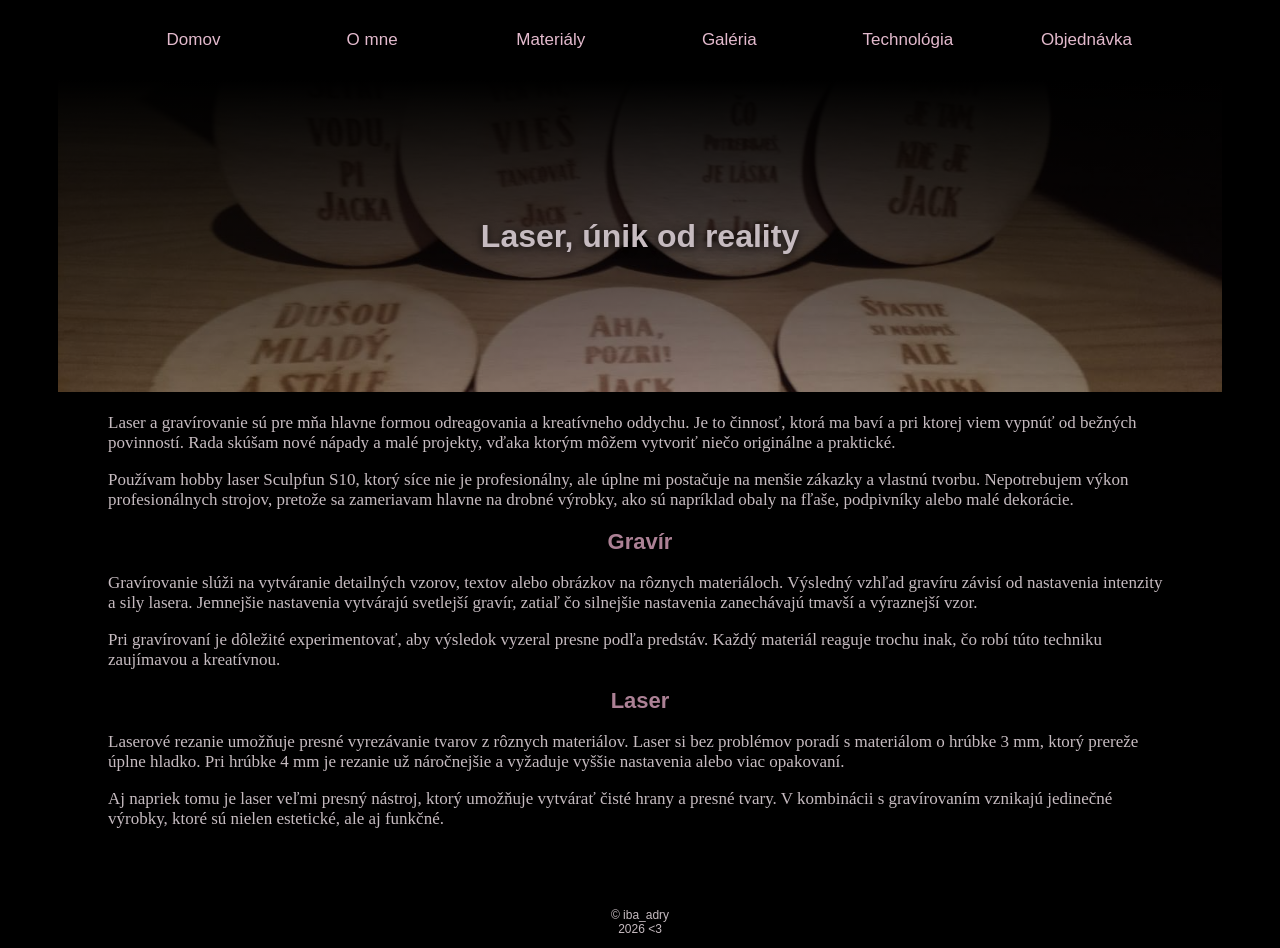
<file: index.html>
<!doctype html>
<html lang="sk">
<head>
    <meta charset="UTF-8">
    <meta name="viewport"
          content="width=device-width, user-scalable=no, initial-scale=1.0, maximum-scale=1.0, minimum-scale=1.0">
    <meta http-equiv="X-UA-Compatible" content="ie=edge">
    <title>Moje hobby, môj laser</title>

<!--    Link external CSS stylesheet to HTML pages-->
    <link rel="stylesheet" href="css/style.css">
</head>

<body>
<nav>
    <ul class="main_menu">
        <li><a href="index.html">Domov</a></li>
        <li><a href="About_me.html">O mne</a></li>
        <li><a href="Materials.html">Materiály</a></li>
        <li><a href="Gallery.html">Galéria</a></li>
        <li><a href="Technology.html">Technológia</a></li>
        <li><a href="Order.html">Objednávka</a></li>
    </ul>
</nav>

<header>
    <!-- Header - title -->
    <h1 class="hero">Laser, únik od reality</h1>
</header>

<main>
    <!-- Basic information about laser & engraving -->
    <article>
        <p>
            Laser a gravírovanie sú pre mňa hlavne formou odreagovania a kreatívneho oddychu. Je to činnosť, ktorá ma
            baví a pri ktorej viem vypnúť od bežných povinností. Rada skúšam nové nápady a malé projekty, vďaka ktorým
            môžem vytvoriť niečo originálne a praktické.
        </p>
        <p>
            Používam hobby laser Sculpfun S10, ktorý síce nie je profesionálny, ale úplne mi postačuje na menšie zákazky
            a vlastnú tvorbu. Nepotrebujem výkon profesionálnych strojov, pretože sa zameriavam hlavne na drobné
            výrobky, ako sú napríklad obaly na fľaše, podpivníky alebo malé dekorácie.
        </p>
    </article>

    <h2> <!-- Two subheadings, divided into two categories -->
        Gravír
    </h2>

    <article>
        <p>
            Gravírovanie slúži na vytváranie detailných vzorov, textov alebo obrázkov na rôznych materiáloch. Výsledný
            vzhľad gravíru závisí od nastavenia intenzity a sily lasera. Jemnejšie nastavenia vytvárajú svetlejší
            gravír, zatiaľ čo silnejšie nastavenia zanechávajú tmavší a výraznejší vzor.
        </p>
        <p>
            Pri gravírovaní je dôležité experimentovať, aby výsledok vyzeral presne podľa predstáv. Každý materiál
            reaguje trochu inak, čo robí túto techniku zaujímavou a kreatívnou.
        </p>
    </article>

    <h2>
        Laser
    </h2>

    <article>
        <p>
            Laserové rezanie umožňuje presné vyrezávanie tvarov z rôznych materiálov. Laser si bez problémov poradí s
            materiálom o hrúbke 3 mm, ktorý prereže úplne hladko. Pri hrúbke 4 mm je rezanie už náročnejšie a vyžaduje
            vyššie nastavenia alebo viac opakovaní.
        </p>
        <p>
            Aj napriek tomu je laser veľmi presný nástroj, ktorý umožňuje vytvárať čisté hrany a presné tvary. V
            kombinácii s gravírovaním vznikajú jedinečné výrobky, ktoré sú nielen estetické, ale aj funkčné.
        </p>
    </article>
</main>
<footer>
    <p>
        © iba_adry <br>
        2026 &lt;3
    </p>
</footer>
</body>
</html>
</file>
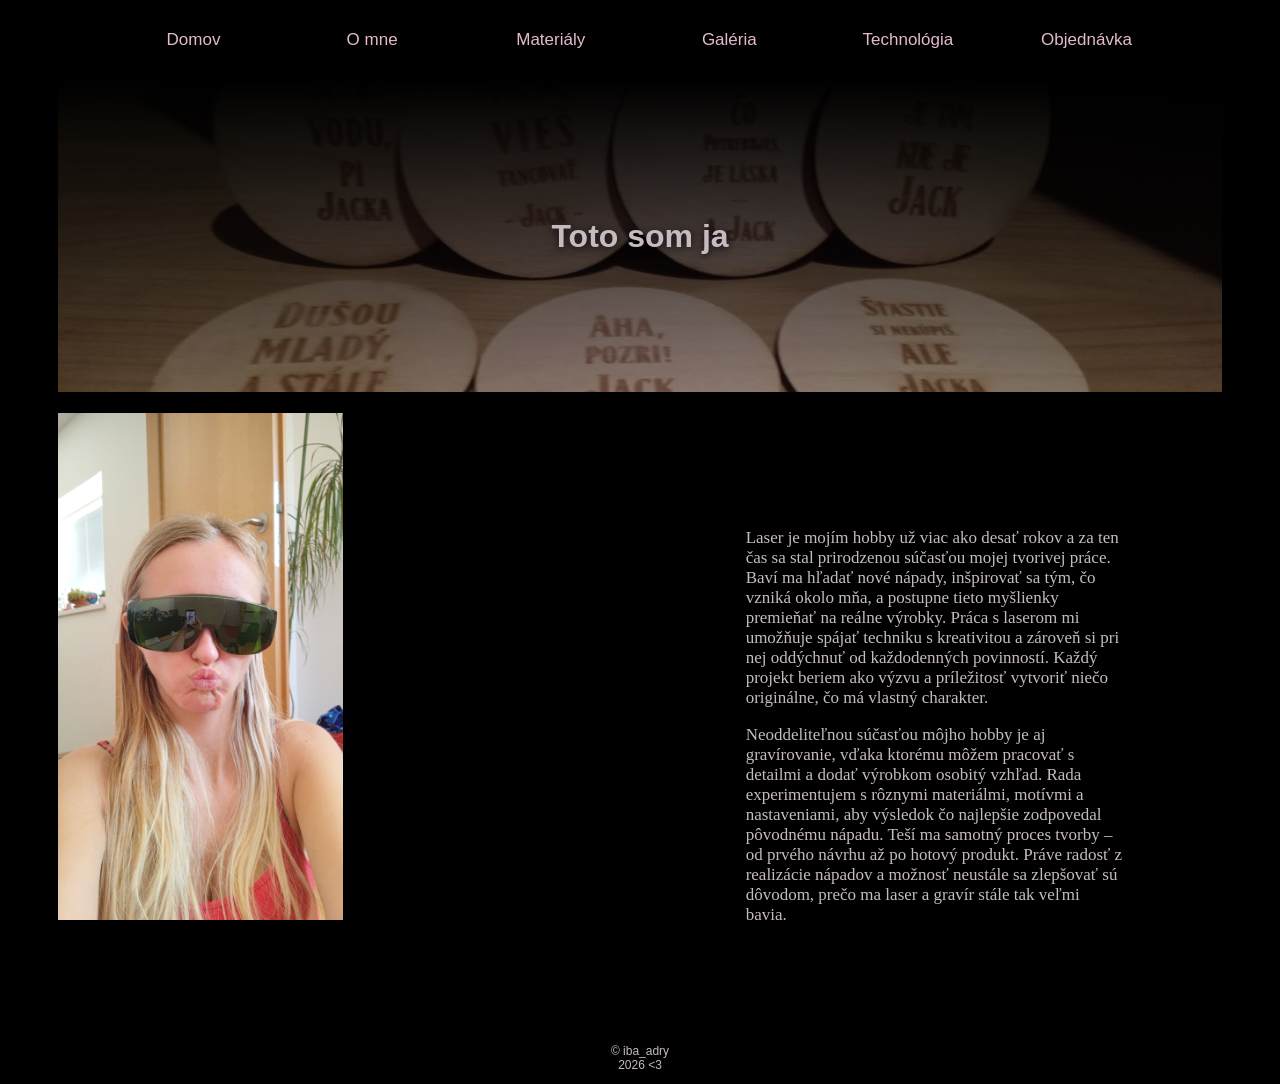
<file: About_me.html>
<!doctype html>
<html lang="sk">
<head>
    <meta charset="UTF-8">
    <meta name="viewport"
          content="width=device-width, user-scalable=no, initial-scale=1.0, maximum-scale=1.0, minimum-scale=1.0">
    <meta http-equiv="X-UA-Compatible" content="ie=edge">
    <title>O_mne</title>
    <!--    Link external CSS stylesheet to HTML pages-->
    <link rel="stylesheet" href="css/style.css">
</head>
<body>
    <nav>
        <ul class="main_menu">
            <li><a href="index.html">Domov</a></li>
            <li><a href="About_me.html">O mne</a></li>
            <li><a href="Materials.html">Materiály</a></li>
            <li><a href="Gallery.html">Galéria</a></li>
            <li><a href="Technology.html">Technológia</a></li>
            <li><a href="Order.html">Objednávka</a></li>
        </ul>
    </nav>

    <header>
        <h1 class="hero">Toto som ja</h1>
    </header>

    <main>
        <section class="image_text">
            <div class="image">
                <img src="images/01.jpg" alt="ja">
            </div>
            <div class="text">
                <article>
                    <p>
                        Laser je mojím hobby už viac ako desať rokov a za ten čas sa stal prirodzenou súčasťou mojej tvorivej práce. Baví ma hľadať nové nápady, inšpirovať sa tým, čo vzniká okolo mňa, a postupne tieto myšlienky premieňať na reálne výrobky. Práca s laserom mi umožňuje spájať techniku s kreativitou a zároveň si pri nej oddýchnuť od každodenných povinností. Každý projekt beriem ako výzvu a príležitosť vytvoriť niečo originálne, čo má vlastný charakter.
                    </p>
                    <p>
                        Neoddeliteľnou súčasťou môjho hobby je aj gravírovanie, vďaka ktorému môžem pracovať s detailmi a dodať výrobkom osobitý vzhľad. Rada experimentujem s rôznymi materiálmi, motívmi a nastaveniami, aby výsledok čo najlepšie zodpovedal pôvodnému nápadu. Teší ma samotný proces tvorby – od prvého návrhu až po hotový produkt. Práve radosť z realizácie nápadov a možnosť neustále sa zlepšovať sú dôvodom, prečo ma laser a gravír stále tak veľmi bavia.
                    </p>
                </article>
            </div>
        </section>
    </main>
<footer>
    <p>
        © iba_adry <br>
        2026 &lt;3
    </p>
</footer>
</body>
</html>
</file>
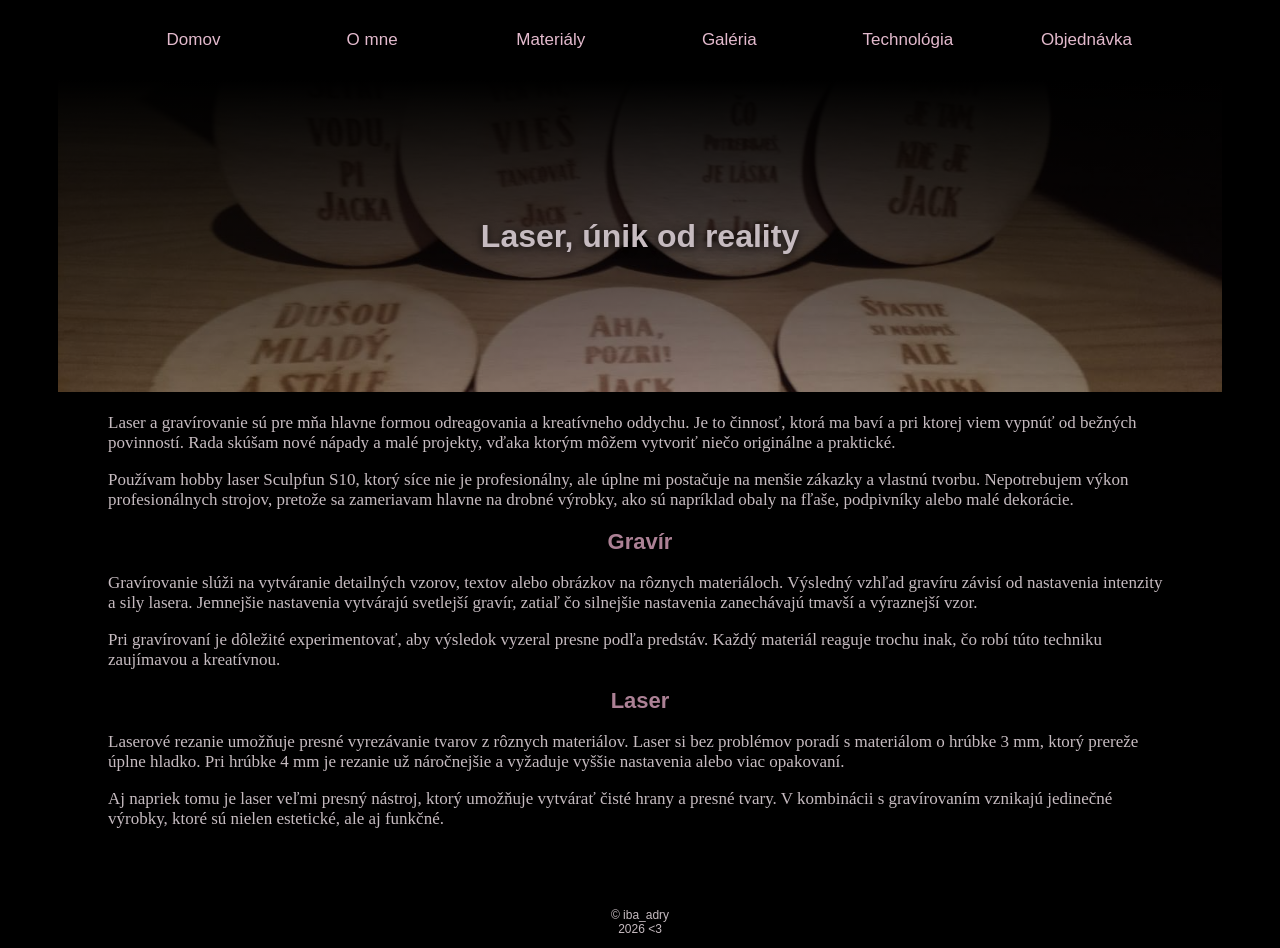
<file: Laser_gravir.html>
<!doctype html>
<html lang="sk">
<head>
    <meta charset="UTF-8">
    <meta name="viewport"
          content="width=device-width, user-scalable=no, initial-scale=1.0, maximum-scale=1.0, minimum-scale=1.0">
    <meta http-equiv="X-UA-Compatible" content="ie=edge">
    <title>Moje hobby, môj laser</title>

<!--    Link external CSS stylesheet to HTML pages-->
    <link rel="stylesheet" href="css/style.css">
</head>

<body>
<nav>
    <ul class="main_menu">
        <li><a href="Laser_gravir.html">Domov</a></li>
        <li><a href="About_me.html">O mne</a></li>
        <li><a href="Materials.html">Materiály</a></li>
        <li><a href="Gallery.html">Galéria</a></li>
        <li><a href="Technology.html">Technológia</a></li>
        <li><a href="Order.html">Objednávka</a></li>
    </ul>
</nav>

<header>
    <!-- Header - title -->
    <h1 class="hero">Laser, únik od reality</h1>
</header>

<main>
    <!-- Basic information about laser & engraving -->
    <article>
        <p>
            Laser a gravírovanie sú pre mňa hlavne formou odreagovania a kreatívneho oddychu. Je to činnosť, ktorá ma
            baví a pri ktorej viem vypnúť od bežných povinností. Rada skúšam nové nápady a malé projekty, vďaka ktorým
            môžem vytvoriť niečo originálne a praktické.
        </p>
        <p>
            Používam hobby laser Sculpfun S10, ktorý síce nie je profesionálny, ale úplne mi postačuje na menšie zákazky
            a vlastnú tvorbu. Nepotrebujem výkon profesionálnych strojov, pretože sa zameriavam hlavne na drobné
            výrobky, ako sú napríklad obaly na fľaše, podpivníky alebo malé dekorácie.
        </p>
    </article>

    <h2> <!-- Two subheadings, divided into two categories -->
        Gravír
    </h2>

    <article>
        <p>
            Gravírovanie slúži na vytváranie detailných vzorov, textov alebo obrázkov na rôznych materiáloch. Výsledný
            vzhľad gravíru závisí od nastavenia intenzity a sily lasera. Jemnejšie nastavenia vytvárajú svetlejší
            gravír, zatiaľ čo silnejšie nastavenia zanechávajú tmavší a výraznejší vzor.
        </p>
        <p>
            Pri gravírovaní je dôležité experimentovať, aby výsledok vyzeral presne podľa predstáv. Každý materiál
            reaguje trochu inak, čo robí túto techniku zaujímavou a kreatívnou.
        </p>
    </article>

    <h2>
        Laser
    </h2>

    <article>
        <p>
            Laserové rezanie umožňuje presné vyrezávanie tvarov z rôznych materiálov. Laser si bez problémov poradí s
            materiálom o hrúbke 3 mm, ktorý prereže úplne hladko. Pri hrúbke 4 mm je rezanie už náročnejšie a vyžaduje
            vyššie nastavenia alebo viac opakovaní.
        </p>
        <p>
            Aj napriek tomu je laser veľmi presný nástroj, ktorý umožňuje vytvárať čisté hrany a presné tvary. V
            kombinácii s gravírovaním vznikajú jedinečné výrobky, ktoré sú nielen estetické, ale aj funkčné.
        </p>
    </article>
</main>
<footer>
    <p>
        © iba_adry <br>
        2026 &lt;3
    </p>
</footer>
</body>
</html>
</file>
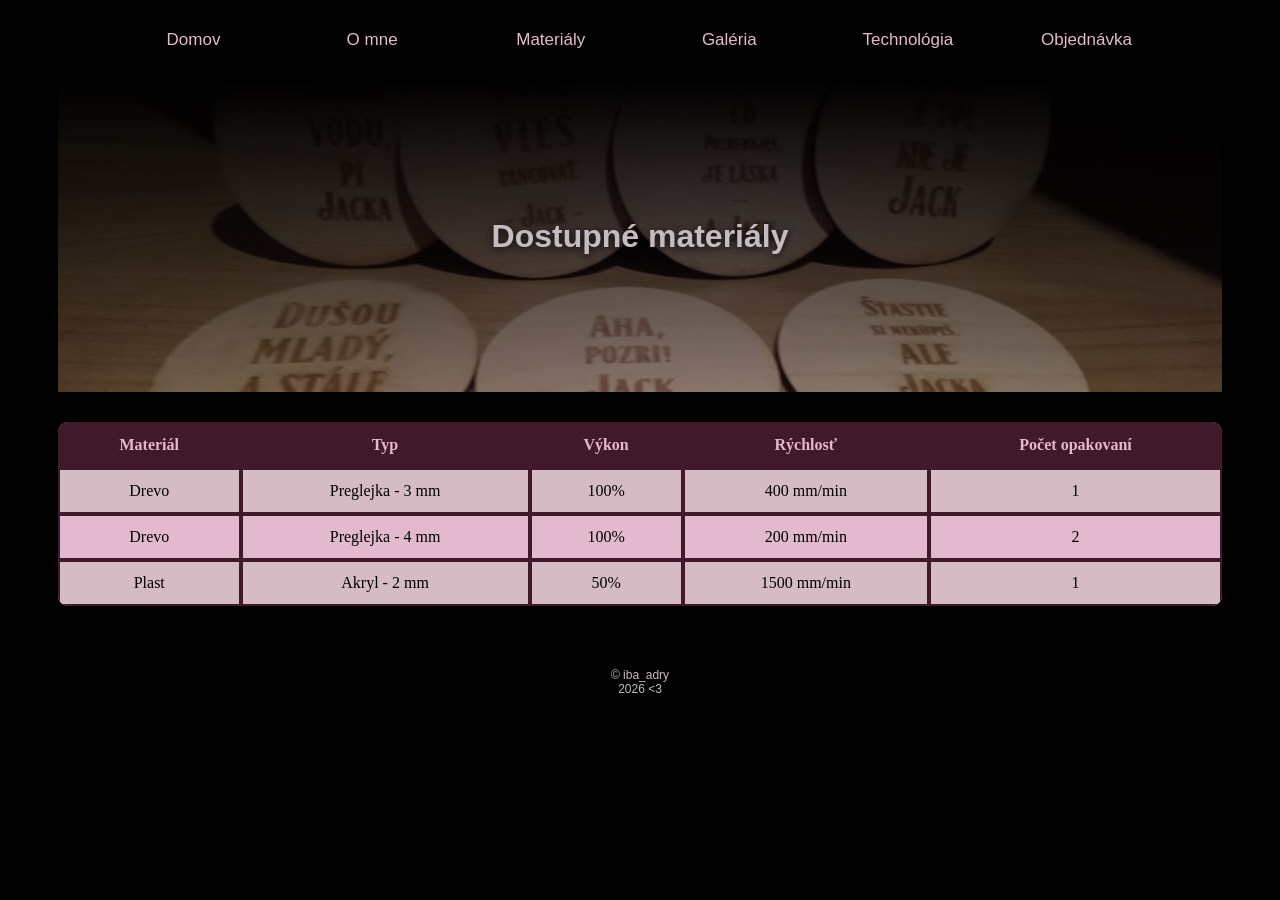
<file: Materials.html>
<!doctype html>
<html lang="sk">
<head>
    <meta charset="UTF-8">
    <meta name="viewport"
          content="width=device-width, user-scalable=no, initial-scale=1.0, maximum-scale=1.0, minimum-scale=1.0">
    <meta http-equiv="X-UA-Compatible" content="ie=edge">
    <title>Materialy</title>
    <!--    Link external CSS stylesheet to HTML pages-->
    <link rel="stylesheet" href="css/style.css">
</head>
<body>
    <nav>
        <ul class="main_menu">
            <li><a href="index.html">Domov</a></li>
            <li><a href="About_me.html">O mne</a></li>
            <li><a href="Materials.html">Materiály</a></li>
            <li><a href="Gallery.html">Galéria</a></li>
            <li><a href="Technology.html">Technológia</a></li>
            <li><a href="Order.html">Objednávka</a></li>
        </ul>
    </nav>

    <main>

        <header>
            <!-- Header - title -->
            <h1 class="hero">Dostupné materiály</h1>
        </header>

        <table id="materialsTable">
            <thead>
            <tr>
                <th>Materiál</th>
                <th>Typ</th>
                <th>Výkon</th>
                <th>Rýchlosť</th>
                <th>Počet opakovaní</th>
            </tr>
            </thead>
            <tbody>
            </tbody>
        </table>

    </main>

<footer>
    <p>
        © iba_adry <br>
        2026 &lt;3
    </p>
</footer>
    <script src="js/materials.js"></script>
</body>
</html>
</file>
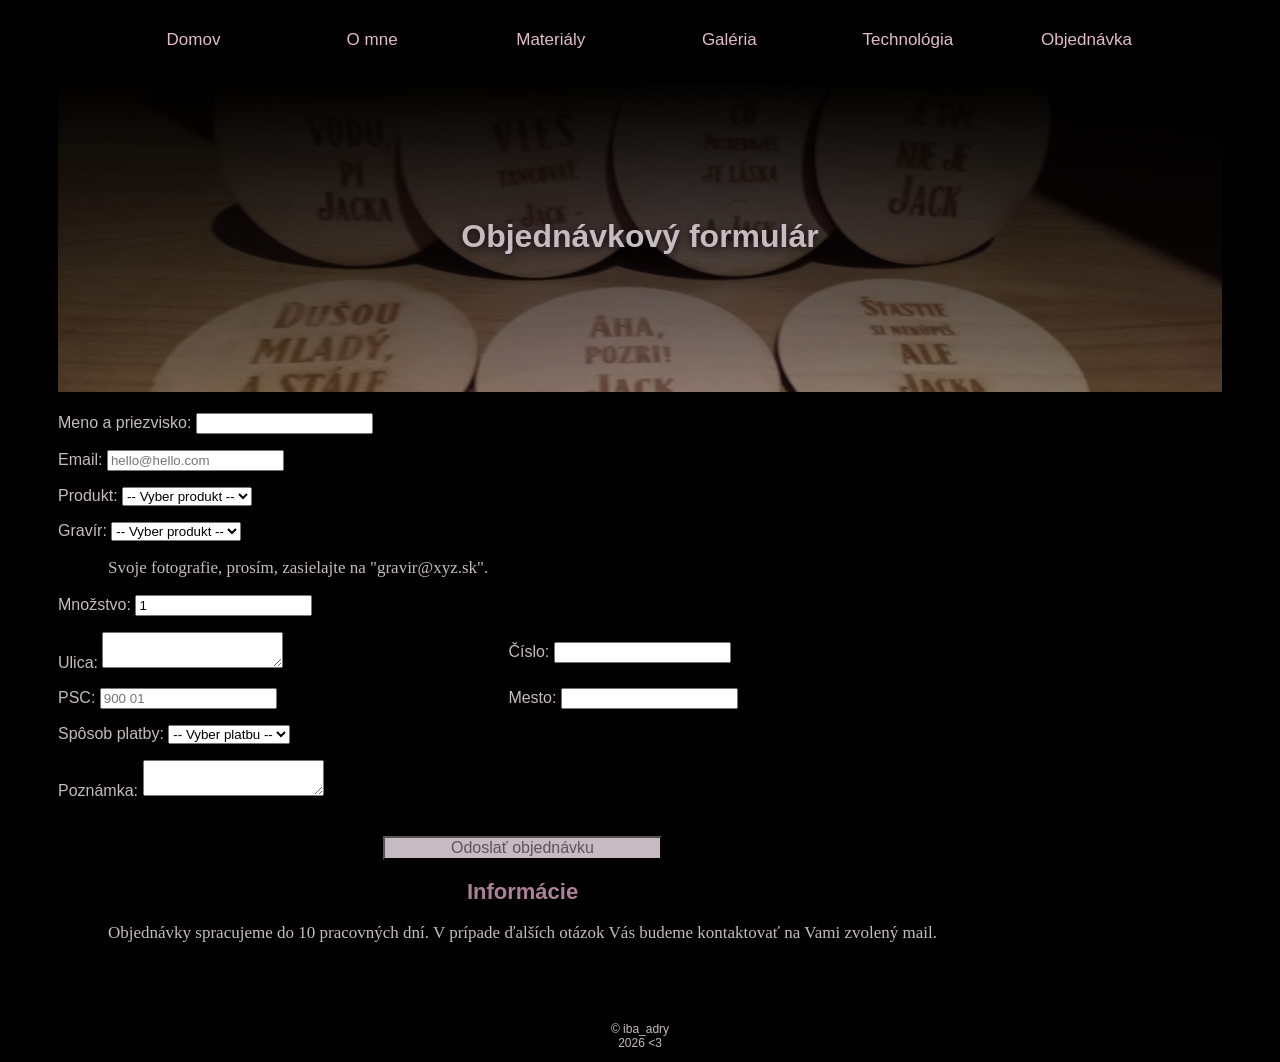
<file: Order.html>
<!doctype html>
<html lang="sk">
<head>
    <meta charset="UTF-8">
    <meta name="viewport"
          content="width=device-width, user-scalable=no, initial-scale=1.0, maximum-scale=1.0, minimum-scale=1.0">
    <meta http-equiv="X-UA-Compatible" content="ie=edge">
    <title>Title</title>
    <!--    Link external CSS stylesheet to HTML pages-->
    <link rel="stylesheet" href="css/style.css">

</head>
<body>
    <nav>
        <ul class="main_menu">
            <li><a href="index.html">Domov</a></li>
            <li><a href="About_me.html">O mne</a></li>
            <li><a href="Materials.html">Materiály</a></li>
            <li><a href="Gallery.html">Galéria</a></li>
            <li><a href="Technology.html">Technológia</a></li>
            <li><a href="Order.html">Objednávka</a></li>
        </ul>
    </nav>

    <header>
        <!-- Header - title -->
        <h1 class="hero">Objednávkový formulár</h1>
    </header>

    <div class="container">
        <main>
            <form id="order-form" novalidate>
                <div>
                    <label for="name">Meno a priezvisko:</label>
                    <input type="text" id="name" required>
                </div>

                <p></p>

                <div>
                    <label for="email">Email:</label>
                    <input type="email" id="email" required placeholder="hello@hello.com">
                </div>

                <p></p>

                <div>
                    <label for="product">Produkt:</label>
                    <select id="product" required>
                        <option value="">-- Vyber produkt --</option>
                        <option value="obal">Obal</option>
                        <option value="varecha">Varecha</option>
                        <option value="doska">Doska na krájanie</option>
                        <option value="other">Iné</option>
                    </select>
                </div>

                <p></p>

                <div>
                    <label for="type">Gravír:</label>
                    <select id="type" required>
                        <option value="">-- Vyber produkt --</option>
                        <option value="none">Bez graviru</option>
                        <option value="gravir">Klasický gravír</option>
                        <option value="fotografia">Fotografia</option>
                        <option value="both">Obe</option>
                    </select>

                </div>

                <article>
                    <p>
                        Svoje fotografie, prosím, zasielajte na "gravir@xyz.sk".
                    </p>
                </article>

                <div>
                    <label for="quantity">Množstvo:</label>
                    <input type="number" id="quantity" min="1" value="1" required>
                </div>

                <p></p>

                <div class="left">
                    <label for="address">Ulica:</label>
                    <textarea id="address" required></textarea>
                </div>

                <div class="right">
                    <label for="number">Číslo:</label>
                    <input type="number" id="number" min="1" required>
                </div>

                <p></p>

                <div class="left">
                    <label for="psc">PSC:</label>
                    <input type="text" id="psc" required pattern="[0-9]{3} ?[0-9]{2}" placeholder="900 01">
                </div>

                <div class="right">
                    <label for="city">Mesto:</label>
                    <input type="text" id="city" required>
                </div>

                <p></p>

                <div>
                    <label for="payment">Spôsob platby:</label>
                    <select id="payment" required>
                        <option value="">-- Vyber platbu --</option>
                        <option value="karta">Platba kartou</option>
                        <option value="dobierka">Dobierka</option>
                        <option value="prevod">Bankový prevod</option>
                    </select>
                </div>

                <p></p>

                <div>
                    <label for="note">Poznámka:</label>
                    <textarea id="note"></textarea>
                </div>

                <p></p>

                <div class="button">
                    <button type="submit">Odoslať objednávku</button>
                </div>

            </form>
        </main>
        <article>
            <h2>Informácie</h2>
            <p>Objednávky spracujeme do 10 pracovných dní. V prípade ďalších otázok Vás budeme kontaktovať na Vami zvolený mail.</p>
        </article>
    </div>
<footer>
    <p>
        © iba_adry <br>
        2026 &lt;3
    </p>
</footer>


    <script>
        const form = document.getElementById('order-form');

        form.addEventListener('submit', function (e) {
            e.preventDefault();

            // Old errors removal
            form.querySelectorAll('.error').forEach(el => el.classList.remove('error'));

            let valid = true;
            const fields = ['name', 'email', 'product', 'type', 'quantity', 'address', 'number', 'psc', 'city', 'payment'];

            fields.forEach(id => {
                const input = document.getElementById(id);
                const wrapper = input.closest('div');

                if (!input.checkValidity()) {
                    input.classList.add('error');
                    wrapper.classList.add('error');
                    valid = false;
                }
            });

            if (valid) {
                alert('Objednávka bola úspešne odoslaná!');
                form.submit();
            }

        });
    </script>

</body>
</html>
</file>
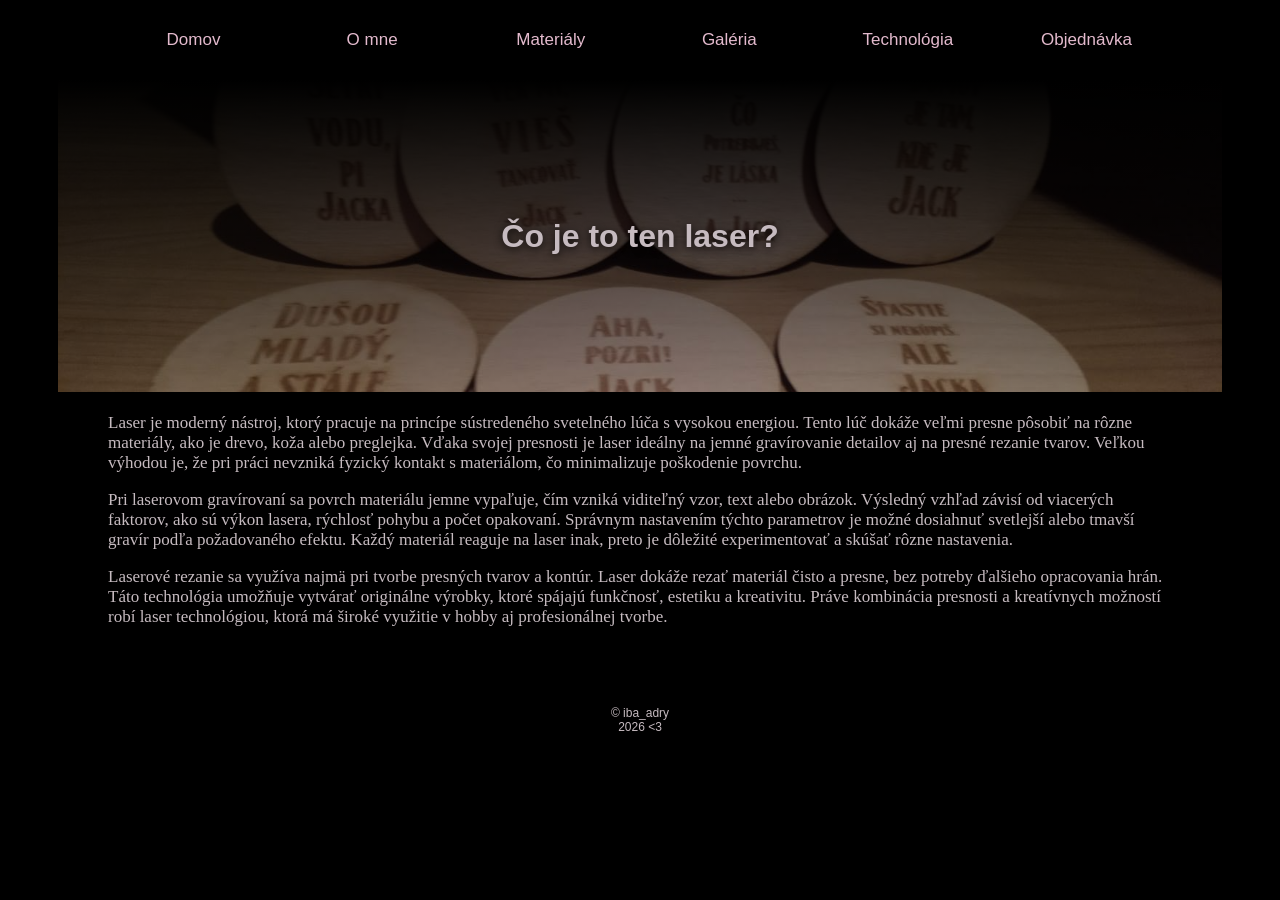
<file: Technology.html>
<!doctype html>
<html lang="sk">
<head>
    <meta charset="UTF-8">
    <meta name="viewport"
          content="width=device-width, user-scalable=no, initial-scale=1.0, maximum-scale=1.0, minimum-scale=1.0">
    <meta http-equiv="X-UA-Compatible" content="ie=edge">
    <title>Technology</title>
    <!--    Link external CSS stylesheet to HTML pages-->
    <link rel="stylesheet" href="css/style.css">
</head>

<body>
    <nav>
        <ul class="main_menu">
        <li><a href="index.html">Domov</a></li>
        <li><a href="About_me.html">O mne</a></li>
        <li><a href="Materials.html">Materiály</a></li>
        <li><a href="Gallery.html">Galéria</a></li>
        <li><a href="Technology.html">Technológia</a></li>
        <li><a href="Order.html">Objednávka</a></li>
        </ul>
    </nav>

    <header>
        <h1 class="hero">Čo je to ten laser?</h1>
    </header>

    <main>
        <article>
            <p>
                Laser je moderný nástroj, ktorý pracuje na princípe sústredeného svetelného lúča s vysokou energiou. Tento lúč dokáže veľmi presne pôsobiť na rôzne materiály, ako je drevo, koža alebo preglejka. Vďaka svojej presnosti je laser ideálny na jemné gravírovanie detailov aj na presné rezanie tvarov. Veľkou výhodou je, že pri práci nevzniká fyzický kontakt s materiálom, čo minimalizuje poškodenie povrchu.
            </p>
            <p>
                Pri laserovom gravírovaní sa povrch materiálu jemne vypaľuje, čím vzniká viditeľný vzor, text alebo obrázok. Výsledný vzhľad závisí od viacerých faktorov, ako sú výkon lasera, rýchlosť pohybu a počet opakovaní. Správnym nastavením týchto parametrov je možné dosiahnuť svetlejší alebo tmavší gravír podľa požadovaného efektu. Každý materiál reaguje na laser inak, preto je dôležité experimentovať a skúšať rôzne nastavenia.
            </p>
            <p>
                Laserové rezanie sa využíva najmä pri tvorbe presných tvarov a kontúr. Laser dokáže rezať materiál čisto a presne, bez potreby ďalšieho opracovania hrán. Táto technológia umožňuje vytvárať originálne výrobky, ktoré spájajú funkčnosť, estetiku a kreativitu. Práve kombinácia presnosti a kreatívnych možností robí laser technológiou, ktorá má široké využitie v hobby aj profesionálnej tvorbe.
            </p>
        </article>
    </main>


<footer>
    <p>
        © iba_adry <br>
        2026 &lt;3
    </p>
</footer>
</body>
</html>
</file>
<file: css/style.css>
/* ALL PAGES */

/* Style applied to the entire page */
body {
    background-color: black;
    padding-right: 50px;
    padding-left: 50px;
}

/* Styles the home navigation item layout and appearance
 Changes the text color when hovering over the home navigation item */
nav {
    text-align: center;
    margin: 30px 0;
}
nav ul {
    list-style: none;
    padding: 0;
    margin: 0;
}
nav li {
    display: inline-block;
    width: 15%;
}
nav a {
    font-family: "Inter Semi Bold", "Helvetica", "sans-serif";
    font-size: 17px;
    color: rgb(227, 186, 205);
    cursor: pointer;
    text-decoration: none;
}
nav a:hover {
    color: rgb(103, 79, 90);
}

/* Details about the heading: font, color, size
Details about the background and borders */
.hero {
    /*Image added into the background */
    background-image: linear-gradient(rgba(0, 0, 0, 1), rgba(0, 0, 0, 0.4)),
    url("../images/05.jpg");
    background-size: cover;
    background-position: center;
    padding: 100px;

    /* Header description */
    font-family: "Inter Semi Bold", "Helvetica", "sans-serif";
    color: rgb(198, 187, 192);
    text-shadow: 0 2px 8px rgba(0, 0, 0, 0.8);
    line-height: 3.5;
    text-align: center;
    font-weight: 900;
}

h2 {
    font-family: "Inter Semi Bold", "Helvetica", "sans-serif";
    font-size: 22px;
    color: rgb(172, 129, 149);
    text-align: center;
    font-weight: 700;
}

article {
    font-family: "Times New Roman", "Helvetica", "sans-serif";
    font-size: 17px;
    color: rgb(198, 187, 192);
    padding-left: 50px;
    padding-right: 50px;
}

footer {
    font-family: "Inter Semi Bold", "Helvetica", "sans-serif";
    font-size: 12px;
    color: rgb(198, 187, 192);
    text-align: center;
    padding-top: 50px;
}

/* ABOUT_ME */

.image_text {
    display: inline-block;
    box-sizing: border-box;
}
/* Left side - image */
.image {
    display: inline-block;
    width: 51%;
    vertical-align: center;
    box-sizing: border-box;
}
.image img {
    width: 48%;
    height: auto;
    display: block;
}
/* Right side – text */
.text {
    display: inline-block;
    width: 48%;
    vertical-align: center;
    text-align: left;
    box-sizing: border-box;
    padding: 40px;
    color: rgb(198, 187, 192);
}

/* GALLERY */

.gallery {
    display: grid;
    grid-template-columns: repeat(auto-fit, minmax(200px, 1fr));
    gap: 20px;
    padding: 40px;
}

.gallery img {
    width: 100%;
    height: auto;
    border: 2px solid rgb(103, 79, 90);
    transition: transform 0.3s, box-shadow 0.3s;
}

.gallery img:hover {
    transform: scale(1.05);
    box-shadow: 0 0 15px rgba(103, 79, 90, 0.8);
}

/* ORDER */

.container {
    font-family: "Inter Semi Bold", "Helvetica", "sans-serif";
    font-size: 16px;
    color: rgb(198, 187, 192);
    display: inline-block;
    box-sizing: border-box;

}
.left, .right {
    display: inline-block;
    box-sizing: border-box;
    width: 48%;
    vertical-align: middle;
}

button {
    color: rgb(103, 79, 90);
    font-size: 16px;
    background-color: rgb(198, 187, 192);
    width: 30%;
    margin-top: 20px;
    cursor: pointer;
}
.button {
    text-align: center;
.button:hover {
background-color: rgb(103, 79, 90);}
}

/* MATERIALS */

/* Materials table styling */
#materialsTable {
    width: 100%;
    border-collapse: separate;
    overflow: hidden;
    border-spacing: 0;
    border-radius: 10px;
    margin-top: 30px;
    background-color: rgb(213, 187, 196);
}

/* Table header and cells */
#materialsTable th,
#materialsTable td {
    border: 2px solid rgb(64, 26, 42);
    padding: 12px;
    text-align: center;
}

/* Header row */
#materialsTable th {
    background-color: rgb(64, 26, 42);
    color: rgb(227, 186, 205);
    font-weight: bold;
}

/* Zebra rows */
#materialsTable tr:nth-child(even) {
    background-color: rgb(227, 186, 205);
}

/* Hover effect */
#materialsTable tr:hover {
    background-color: rgb(103, 79, 90);
}
</file>
